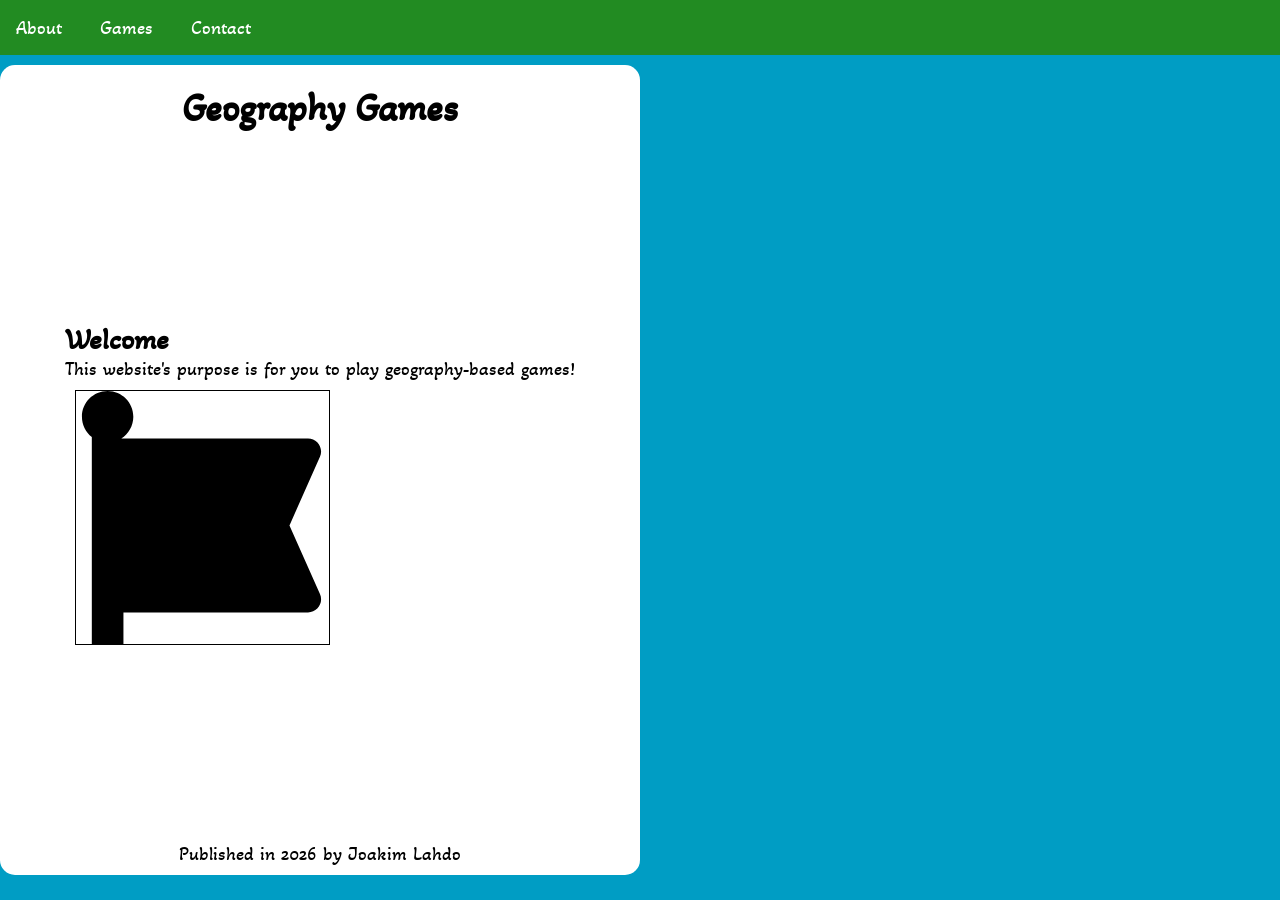
<file: index.html>
<!-- Start writing your project code in this file! -->
<!-- This is the "Home" page of the website -->
<!DOCTYPE html>
<html lang="en">
<head>
  <meta charset="UTF-8"> <!-- Setting the character encoding to be the standard that supports accents -->
  <title>Geography Games</title>
  <link href="style.css" rel="stylesheet">
  <link rel="icon" type="image/x-icon" href="font-awesome-solid.svg">
</head>
<body>
  <nav class="menu">
    <ul>
      <li><a href="about.html">About</a></li>
      <li><a href="games.html">Games</a></li>
      <li><a href="contact.html">Contact</a></li>
    </ul>
  </nav>
  <main class="wrapbox">
    <header><h1>Geography Games</h1></header>
    <article>
      <h2>Welcome</h2>
      <p>This website's purpose is for you to play geography-based games!</p>
      <figure><img src="font-awesome-solid.svg" id="flagborder" alt="Picture of a Font Awesome solidly-colored flag"></figure>
    </article>
    <footer><p>Published in 2026 by Joakim Lahdo</p></footer>
  </main>
</body>
</html>
</file>
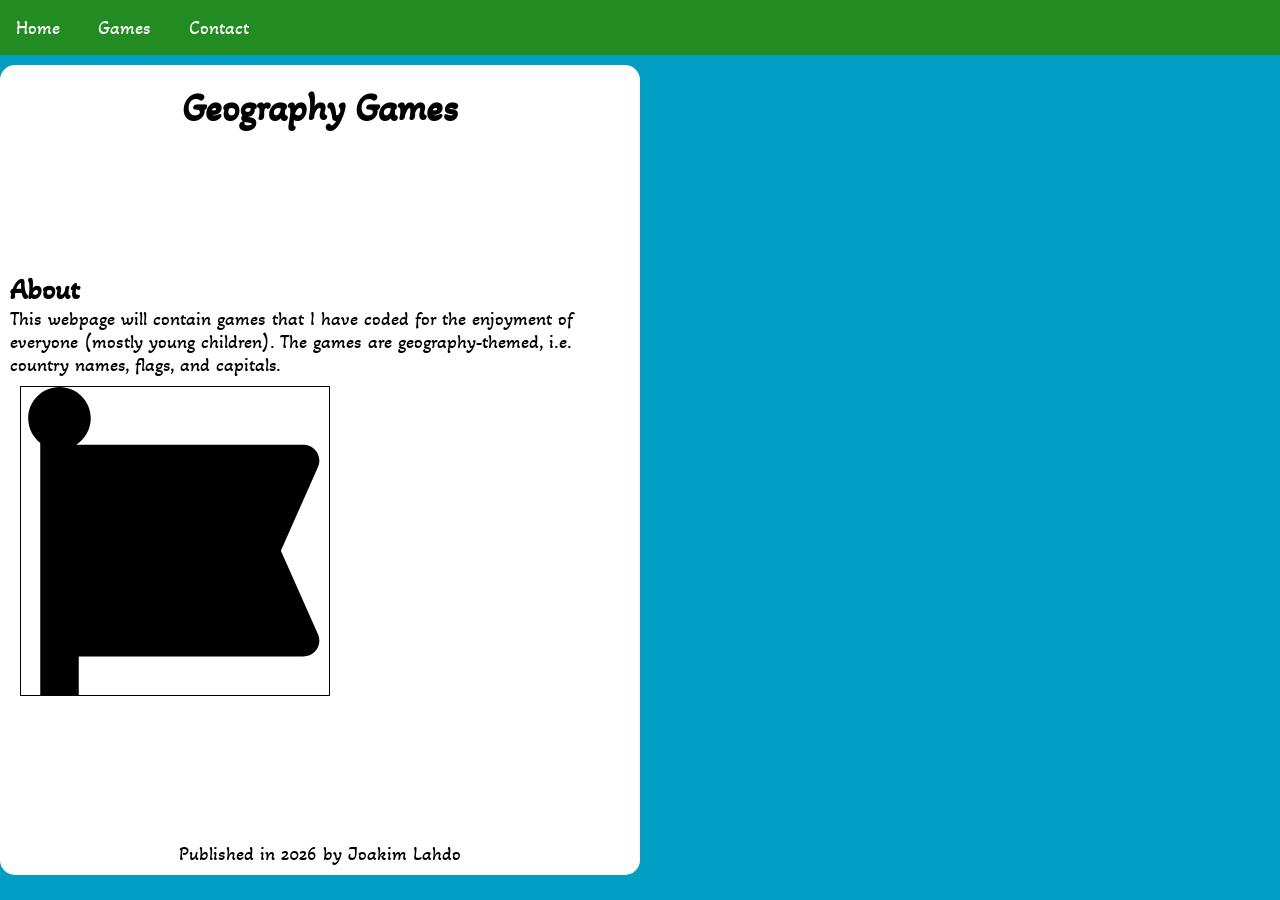
<file: about.html>
<!-- "About" page of webpage -->
<!DOCTYPE html>
<html lang="en">
<head>
  <meta charset="UTF-8"> <!-- Setting the character encoding to be the standard that supports accents -->
  <title>About</title>
  <link href="style.css" rel="stylesheet">
  <link rel="icon" type="image/x-icon" href="font-awesome-solid.svg">
</head>
<body>
  <nav class="menu">
    <ul>
      <li><a href="index.html">Home</a></li>
      <li><a href="games.html">Games</a></li>
      <li><a href="contact.html">Contact</a></li>
    </ul>
  </nav>
  <main class="wrapbox">
    <header><h1>Geography Games</h1></header>
    <article>
      <h2>About</h2>
      <p>This webpage will contain games that I have coded for the enjoyment of everyone (mostly young children). The games are geography-themed, i.e. country names, flags, and capitals.</p>
      <figure><img src="font-awesome-solid.svg" id="flagborder" alt="Picture of a Font Awesome solidly-colored flag"></figure>
    </article>
    <footer><p>Published in 2026 by Joakim Lahdo</p></footer>
  </main>
</body>
</html>
</file>
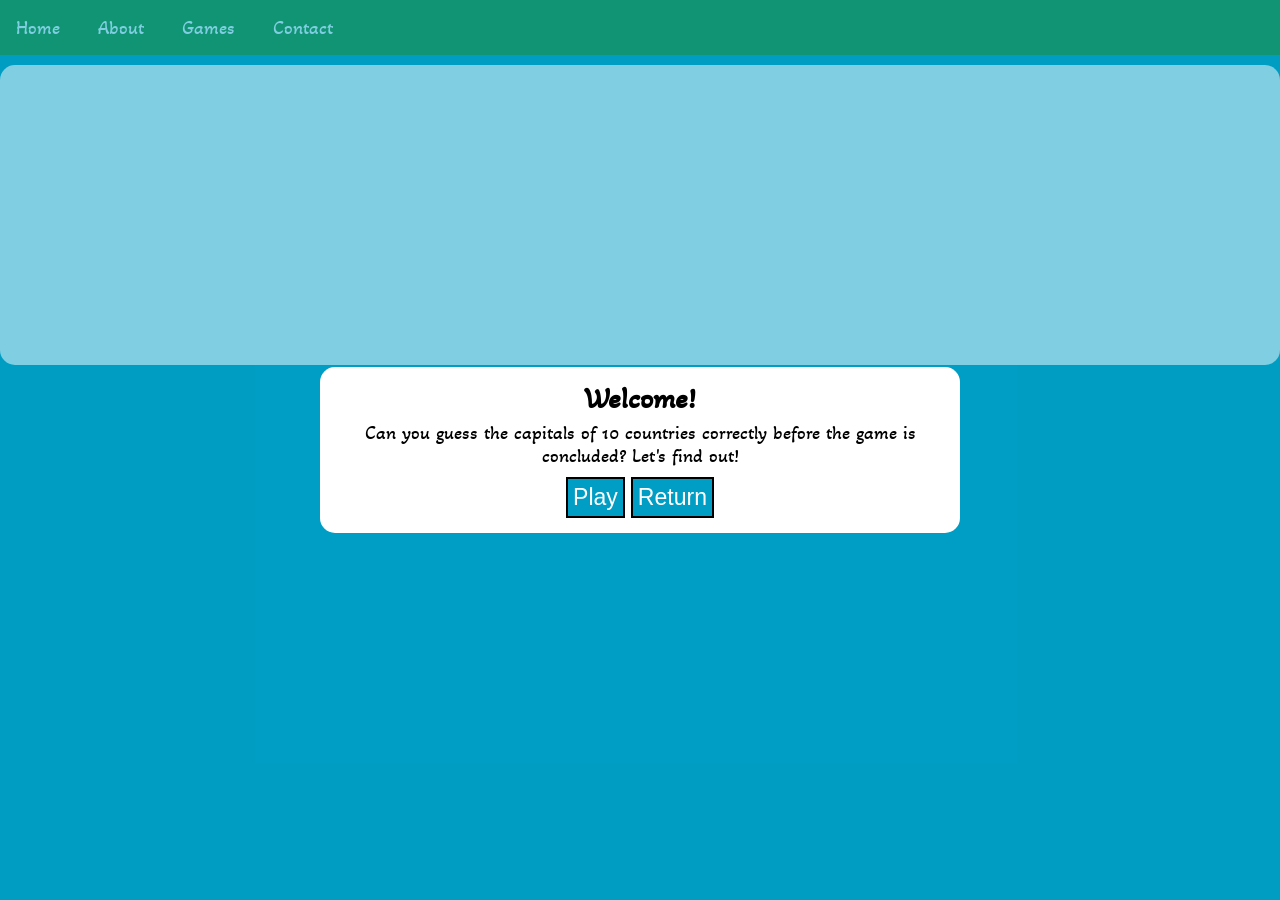
<file: capitalgame.html>
<!DOCTYPE html>
<html lang="en">
<head>
  <meta charset="UTF-8"> <!-- Setting the character encoding to be the standard that supports accents -->
  <title>Capital Game</title>
  <link href="style.css" rel="stylesheet">
  <link rel="icon" type="image/x-icon" href="font-awesome-solid.svg">
</head>
<body>
  <nav class="menu">
    <ul>
      <li><a href="index.html">Home</a></li>
      <li><a href="about.html">About</a></li>
      <li><a href="games.html">Games</a></li>
      <li><a href="contact.html">Contact</a></li>
    </ul>
  </nav>
  <div class="game-modal show">
    <div id="capital-game-modal">
      <h2>Welcome!</h2>
      <p>Can you guess the capitals of 10 countries correctly before the game is concluded? Let's find out!</p>
      <button onclick="resetGame()">Play</button>
      <button onclick="window.location.href='games.html'">Return</button>
    </div>
  </div>
  <main class="containerbox hide">
    <div id="stuckwidth">
      <img src="font-awesome-solid.svg" id="flagborder" alt="Picture of a Font Awesome solidly-colored flag">
      <h1>Capital Game</h1>
      <h2 id="questiontext">Question: <span>1 / 10</span></h2>
      <h2 id="pointstext">Points: <span>0 / 10</span></h2>
    </div>
    <div id="widenbox">
        <h1>What is the capital city of the country in question?</h1>
        <h2 id="timernumber">Time remaining: <span>30</span>s</h2>
        <button onclick="clickButtonQuestion(this)" id="choice0"></button>
        <button onclick="clickButtonQuestion(this)" id="choice1"></button>
        <button onclick="clickButtonQuestion(this)" id="choice2"></button>
        <button onclick="clickButtonQuestion(this)" id="choice3"></button>
        <button onclick="cancelGame()" id="cancelbutton">Cancel</button>
    </div>
  </main>
  <!-- Load the external "js"-file -->
  <script src="capitalcities.js"></script>
  <!-- Load the flag game -->
  <script src="capitalgame.js"></script>
</body>
</html>
</file>
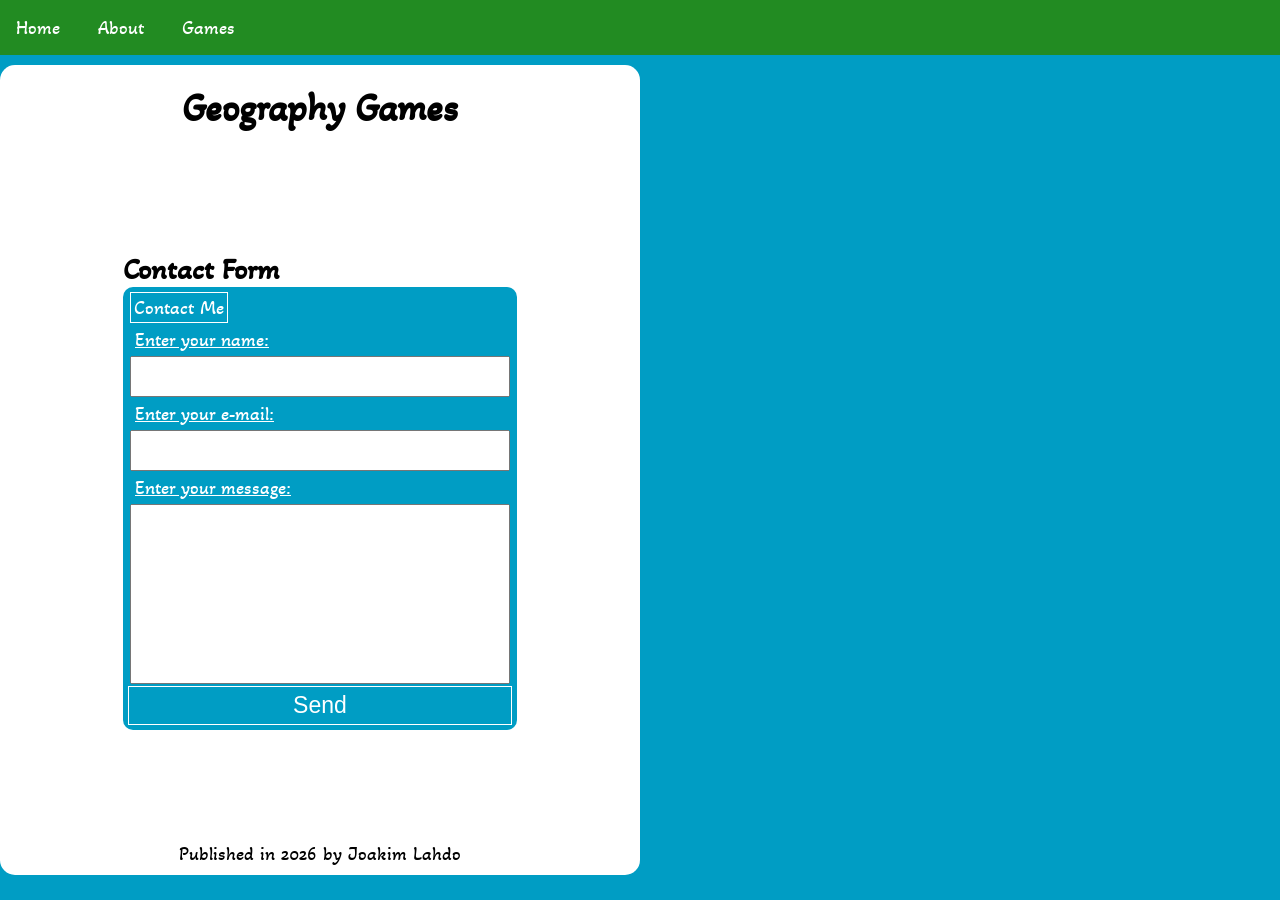
<file: contact.html>
<!-- "Contact" page of webpage -->
<!DOCTYPE html>
<html lang="en">
<head>
  <meta charset="UTF-8"> <!-- Setting the character encoding to be the standard that supports accents -->
  <title>Contact</title>
  <link href="style.css" rel="stylesheet">
  <link rel="icon" type="image/x-icon" href="font-awesome-solid.svg">
</head>
<body>
  <nav class="menu">
    <ul>
      <li><a href="index.html">Home</a></li>
      <li><a href="about.html">About</a></li>
      <li><a href="games.html">Games</a></li>
    </ul>
  </nav>
  <main class="wrapbox">
    <header><h1>Geography Games</h1></header>
    <article>
      <header><h2>Contact Form</h2></header>
      <form action="https://formspree.io/f/mvzldqkd" method="POST">
        <fieldset id="contactform">
          <legend>Contact Me</legend>
          <label for="name"><u>Enter your name:</u></label>
          <input id="name" name="name" type="text">
          <label for="email"><u>Enter your e-mail:</u></label>
          <input id="email" name="email" type="email">
          <label for="message"><u>Enter your message:</u></label>
          <textarea id="message" name="message" rows="8"></textarea>
        </fieldset>
        <input id="sendbutton" type="submit" value="Send">
      </form>
    </article>
    <footer><p>Published in 2026 by Joakim Lahdo</p></footer>
  </main>
</body>
</html>
</file>
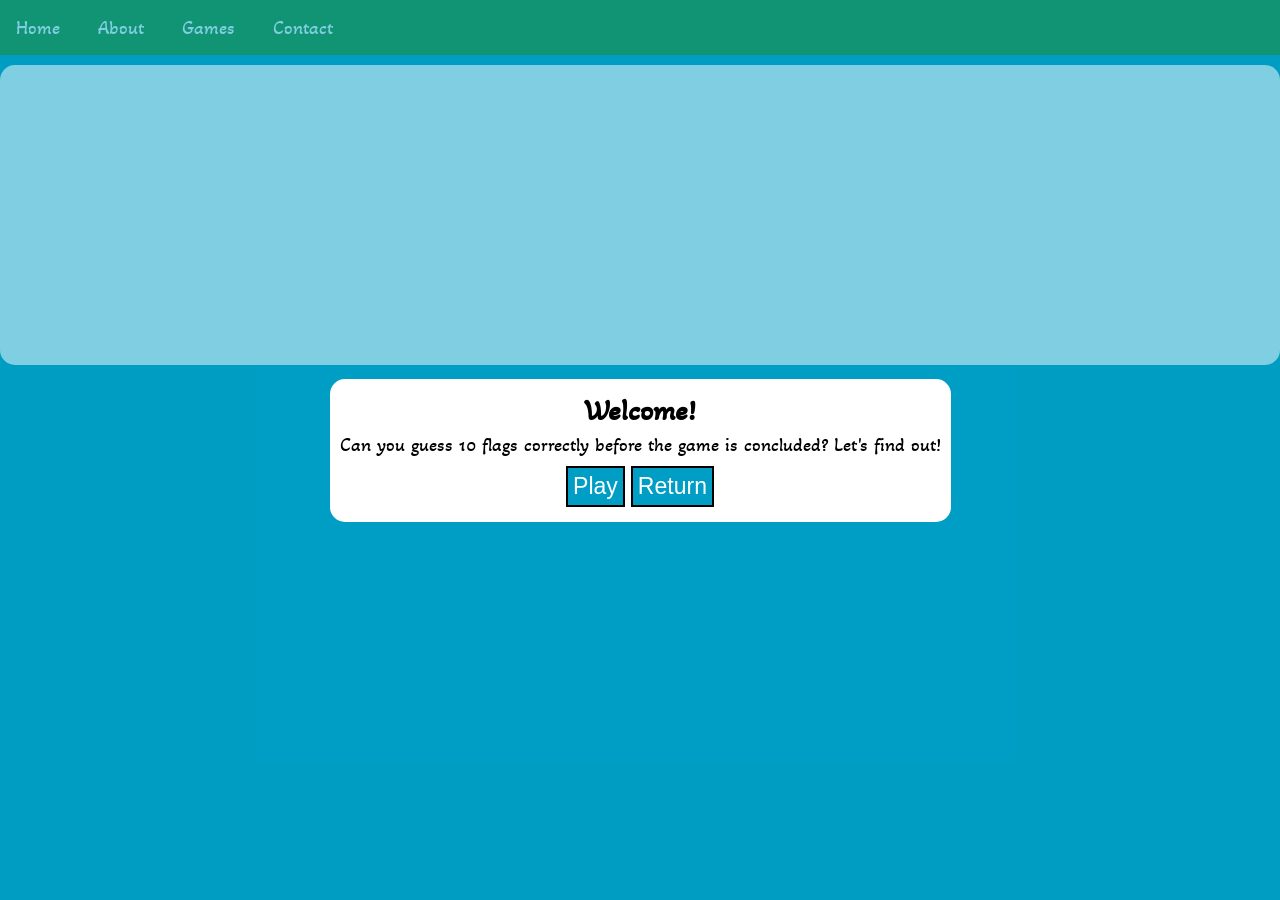
<file: flaggame.html>
<!DOCTYPE html>
<html lang="en">
<head>
  <meta charset="UTF-8"> <!-- Setting the character encoding to be the standard that supports accents -->
  <title>Flag Game</title>
  <link href="style.css" rel="stylesheet">
  <link rel="icon" type="image/x-icon" href="font-awesome-solid.svg">
</head>
<body>
  <nav class="menu">
    <ul>
      <li><a href="index.html">Home</a></li>
      <li><a href="about.html">About</a></li>
      <li><a href="games.html">Games</a></li>
      <li><a href="contact.html">Contact</a></li>
    </ul>
  </nav>
  <div class="game-modal show">
    <div id="flag-game-modal">
      <h2>Welcome!</h2>
      <p>Can you guess 10 flags correctly before the game is concluded? Let's find out!</p>
      <button onclick="resetGame()">Play</button>
      <button onclick="window.location.href='games.html'">Return</button>
    </div>
  </div>
  <main class="containerbox hide">
    <div id="stuckwidth">
      <img src="flags/ad.svg" id="flagborder" alt="Picture of a country's flag">
      <h1>Flag Game</h1>
      <h2 id="questiontext">Question: <span>1 / 10</span></h2>
      <h2 id="pointstext">Points: <span>0 / 10</span></h2>
    </div>
    <div id="widenbox">
        <h1>Which country does this flag belong to?</h1>
        <h2 id="timernumber">Time remaining: <span>30</span>s</h2>
        <button onclick="clickButtonQuestion(this)" id="choice0"></button>
        <button onclick="clickButtonQuestion(this)" id="choice1"></button>
        <button onclick="clickButtonQuestion(this)" id="choice2"></button>
        <button onclick="clickButtonQuestion(this)" id="choice3"></button>
        <button onclick="cancelGame()" id="cancelbutton">Cancel</button>
    </div>
  </main>
  <!-- Load the external "js"-file -->
  <script src="countries.js"></script>
  <!-- Load the flag game -->
  <script src="flaggame.js"></script>
</body>
</html>
</file>
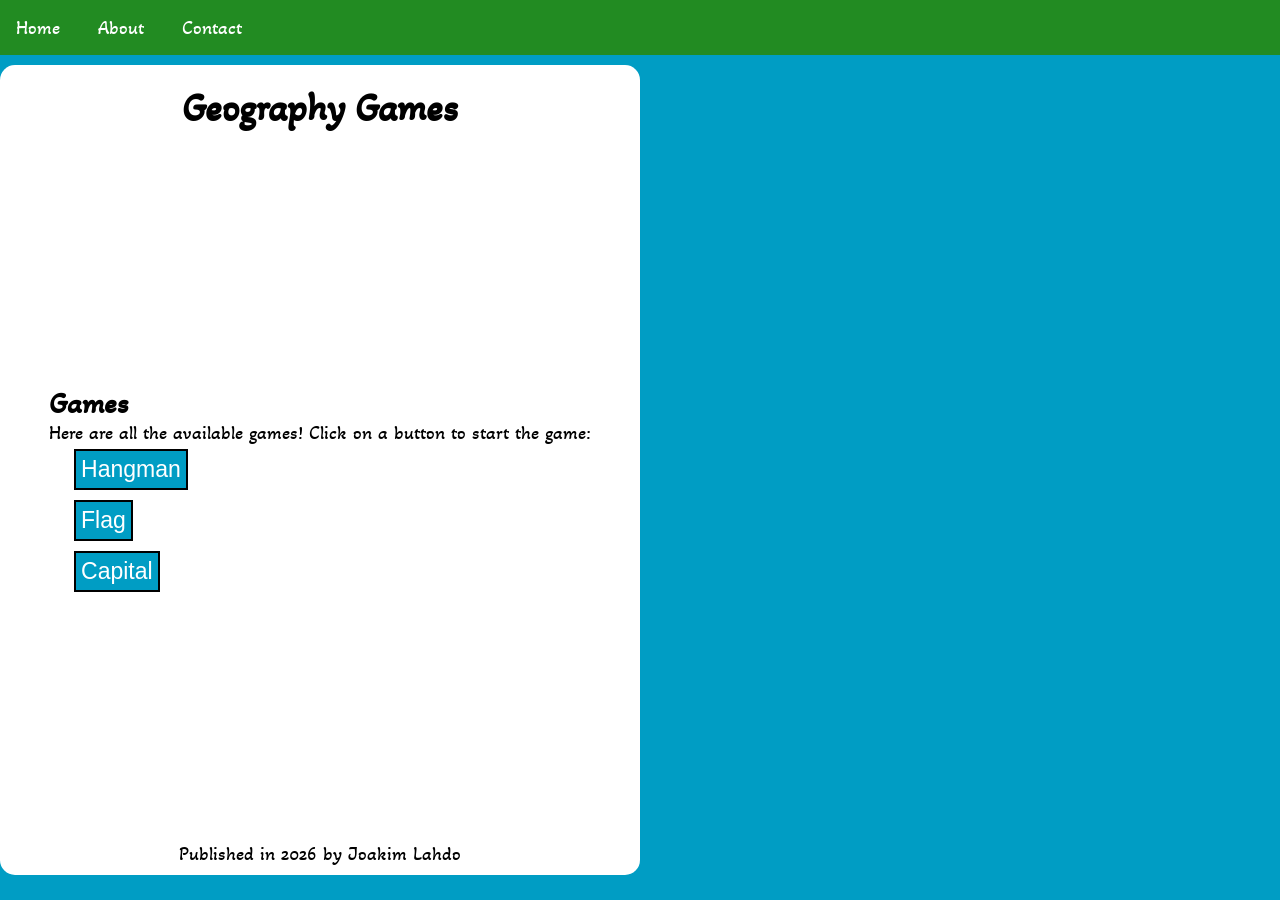
<file: games.html>
<!-- "Games" page of webpage -->
<!DOCTYPE html>
<html lang="en">
<head>
  <meta charset="UTF-8"> <!-- Setting the character encoding to be the standard that supports accents -->
  <title>Games</title>
  <link href="style.css" rel="stylesheet">
  <link rel="icon" type="image/x-icon" href="font-awesome-solid.svg">
</head>
<body>
  <nav class="menu">
    <ul>
      <li><a href="index.html">Home</a></li>
      <li><a href="about.html">About</a></li>
      <li><a href="contact.html">Contact</a></li>
    </ul>
  </nav>
  <main class="wrapbox">
    <header><h1>Geography Games</h1></header>
    <article>
      <h2>Games</h2>
      <p>Here are all the available games! Click on a button to start the game:</p>
      <ul class="gamebuttons">
        <li><button onclick="window.location.href='hangmangame.html'">Hangman</button></li>
        <li><button onclick="window.location.href='flaggame.html'">Flag</button></li>
        <li><button onclick="window.location.href='capitalgame.html'">Capital</button></li>
      </ul>
    </article>
    <footer><p>Published in 2026 by Joakim Lahdo</p></footer>
  </main>
</body>
</html>
</file>
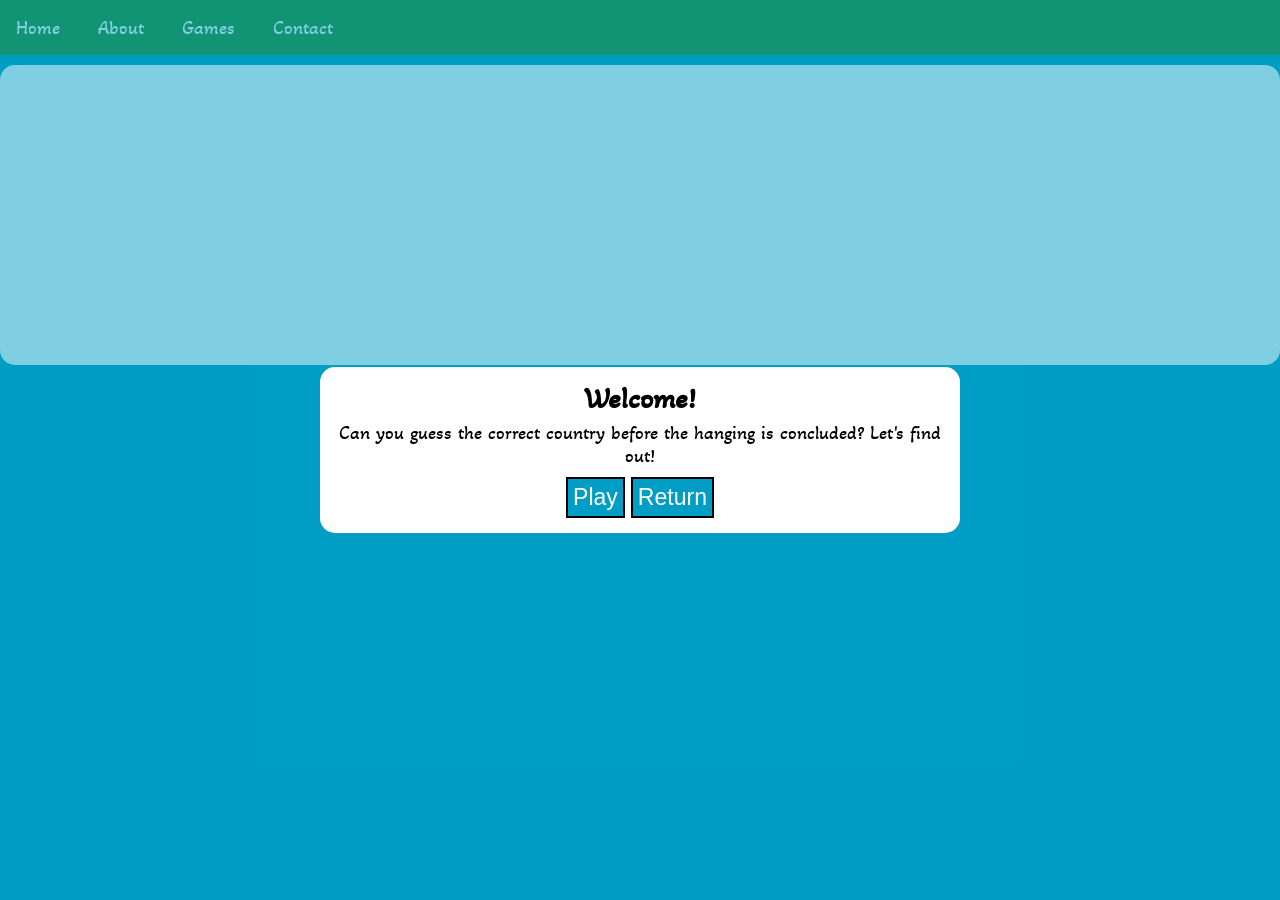
<file: hangmangame.html>
<!-- Hangman game from the "Games" page of webpage -->
<!DOCTYPE html>
<html lang="en">
<head>
  <meta charset="UTF-8"> <!-- Setting the character encoding to be the standard that supports accents -->
  <title>Hangman Game</title>
  <link href="style.css" rel="stylesheet">
  <link rel="icon" type="image/x-icon" href="font-awesome-solid.svg">
</head>
<body>
  <nav class="menu">
    <ul>
      <li><a href="index.html">Home</a></li>
      <li><a href="about.html">About</a></li>
      <li><a href="games.html">Games</a></li>
      <li><a href="contact.html">Contact</a></li>
    </ul>
  </nav>
  <div class="game-modal show">
    <div id="hangman-game-modal">
      <h2>Welcome!</h2>
      <p>Can you guess the correct country before the hanging is concluded? Let's find out!</p>
      <button onclick="resetGame()">Play</button>
      <button onclick="window.location.href='games.html'">Return</button>
    </div>
  </div>
  <main class="containerbox hide">
    <div id="stuckwidth">
      <img src="hangman/hangman-0.svg" alt="Stick figure of hangman gallow with a circle and five straight lines eventually added when guessing wrong">
      <h1>Hangman Game</h1>
      <h2 id="guesstext">Guesses: <span></span></h2>
    </div>
    <div id="widenbox">
      <ul class="currentword"></ul>
      <div id="keyboard"></div>
      <button onclick="cancelGame()" id="cancelbutton">Cancel</button>
    </div>
  </main>
  <!-- Load the external "js"-file -->
  <script src="countries.js"></script>
  <!-- Load the hangman game -->
  <script src="hangmangame.js"></script>
</body>
</html>
</file>
<file: style.css>
@import url('https://fonts.googleapis.com/css2?family=Akaya+Telivigala&display=swap');
* {
  box-sizing: border-box;
  margin: 0;
  padding: 0;
}
body {
  background: #009DC4;
  font-family: "Akaya Telivigala", system-ui;
  font-weight: 400;
  font-style: normal;
  font-size: larger;
}
h1, div {
  margin: 10px;
}
ul {
  padding: 0 0 0 20px;
  list-style-type: disc;
}
.gamebuttons li {
  list-style-type: none;
}
.gamebuttons button {
  padding: 5px;
  margin: 5px;
  font-size: larger;
  background: #009DC4;
  color: white;
  cursor: pointer;
  border: 2px black solid;
}
.wrapbox {
  display: inline-block;
  align-items: center;
  background: white;
  border-radius: 15px;
  height: 90vh;
  width: 50vw;
  padding: 10px;
  overflow: auto;
  display: flex;
  justify-content: space-between;
  flex-direction: column;
}
.wrapbox img {
  width: 50%;
  margin: 10px;
}
.containerbox {
  content-visibility: visible;
  display: flex;
  justify-content: flex-start;
  align-items: center;
  flex-wrap: wrap;
  background: white;
  border-radius: 15px;
  min-height: 300px;
  padding: 10px;
  min-width: 300px;
  overflow: auto;
}
.containerbox.hide {
  content-visibility: hidden;
}
.containerbox img {
  width: 100%;
}
.menu {
  margin-bottom: 10px;
}
.menu ul {
  background: #228B22;
  list-style-type: none;
  margin: 0;
  overflow: hidden;
  padding: 0;
}
.menu li {
  display: inline-block;
}
.menu a {
  display: block;
  color: white;
  padding: 16px;
  text-align: center;
  text-decoration: none;
}
.menu a:hover {
  background-color: blue;
}
.game-modal {
  display: none; /* The modal will be hidden by default */
  justify-content: center;
  align-items: center;
  position: fixed; /* The modal stays in place */
  z-index: 1; /* The modal will be placed ahead of the other content on the webpage */
  left: 0;
  top: 0;
  margin: 0;
  opacity: 0;
  pointer-events: none; /* The mouse pointer will not target the game modal */
  width: 100vw;
  height: 100vh;
  overflow: auto; /* Enable scroll if needed */
  background: rgba(0, 157, 196, 0.5);
  transition: opacity 1s ease; /* Transition into opacity from 0 to 1 (.show) in 1 second */
}
.game-modal.show {
  display: flex;
  opacity: 1;
  pointer-events: auto; /* The mouse pointer will target the game modal */
}
.game-modal #hangman-game-modal, #flag-game-modal, #capital-game-modal {
  background: white;
  border-radius: 15px;
  margin: 10px auto;
  padding: 10px;
  max-width: 50vw;
  max-height: 50vh;
  text-align: center;
  align-content: center;
  overflow: auto;
}
.game-modal #hangman-game-modal h2, #flag-game-modal h2, #capital-game-modal h2 {
  padding: 5px 0;
}
.game-modal #hangman-game-modal p, #flag-game-modal p, #capital-game-modal p {
  padding-bottom: 10px;
}
.game-modal #hangman-game-modal button, #flag-game-modal button, #capital-game-modal button {
  margin-bottom: 5px;
  padding: 5px;
  font-size: larger;
  background: #009DC4;
  color: white;
  cursor: pointer;
  border: 2px black solid;
}
.currentword {
  display: flex; /* Add the lines between each other (put it here instead of ".currentword li") */
  gap: 10px; /* Create a gap between the lines (alternative to "padding: 0 10px;"") */
  justify-content: center;
  list-style-type: none;
  margin-bottom: 20px;
  overflow: hidden;
}
.currentword li {
  border-bottom: black solid 3px;
  font-size: 24px;
  height: 40px;
  text-transform: uppercase;
  text-align: center;
  width: 30px; /* This will prevent the lines from covering the entire page */
}
li.currentletter {
  border-bottom-color: transparent;
}
#keyboard {
  display: flex;
  justify-content: center;
  flex-wrap: wrap;
  margin: 0 auto; /* Centers the entire keyboard */
  padding: 15px;
  gap: 10px;
  max-width: 350px;
}
#keyboard button {
  background: #009DC4;
  color: white;
  cursor: pointer;
  font-size: larger;
  padding: 5px;
  border: 2px black solid;
}
#keyboard button.clickedbutton {
  cursor: not-allowed;
  opacity: 0.5;
  pointer-events: none;
}
#stuckwidth {
  max-width: 300px;
}
#widenbox {
  max-width: 100%;
}
#choice0, #choice1, #choice2, #choice3 {
  display: block;
  background: #009DC4;
  color: white;
  cursor: pointer;
  width: 350px;
  margin: 10px;
  font-size: larger;
  padding: 10px;
  border: 2px black solid;
}
#flagborder {
  border: 1px black solid;
}
#cancelbutton {
  background: red;
  color: white;
  cursor: pointer;
  padding: 5px;
  margin: 5px;
  border: 2px black solid;
}
form {
  background: #009DC4;
  color: white;
  padding: 5px;
  border-radius: 10px;
}
legend {
  border: 1px white solid;
  padding: 3px;
}
#contactform {
  display: grid;
  width: 30vw;
  border-color: transparent;
}
#contactform label {
  padding: 5px;
}
#contactform input {
  font-size: larger;
  padding: 5px;
}
#contactform textarea {
  resize: none;
  font-size: larger;
  padding: 5px;
}
#sendbutton {
  display: block;
  background: #009DC4;
  color: white;
  cursor: pointer;
  width: 30vw;
  font-size: larger;
  padding: 5px;
  border: 1px white solid;
}
</file>
